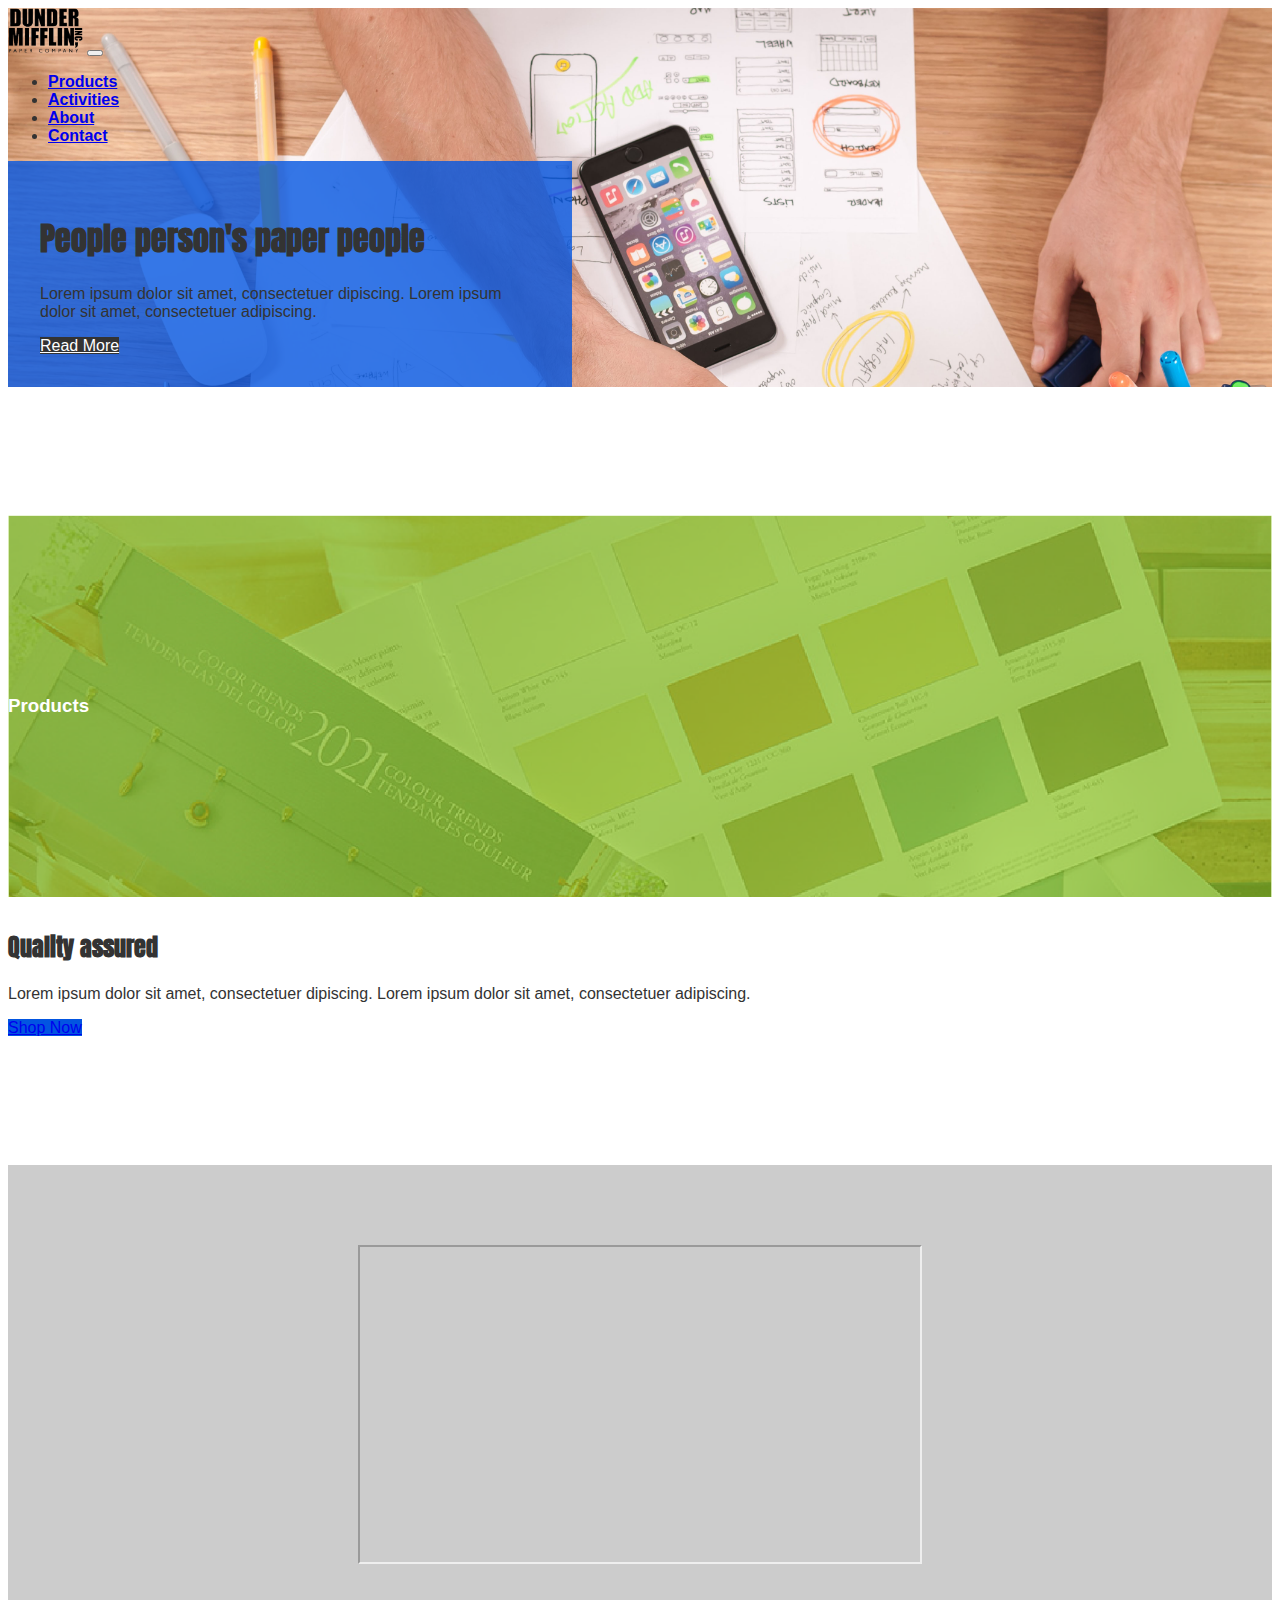
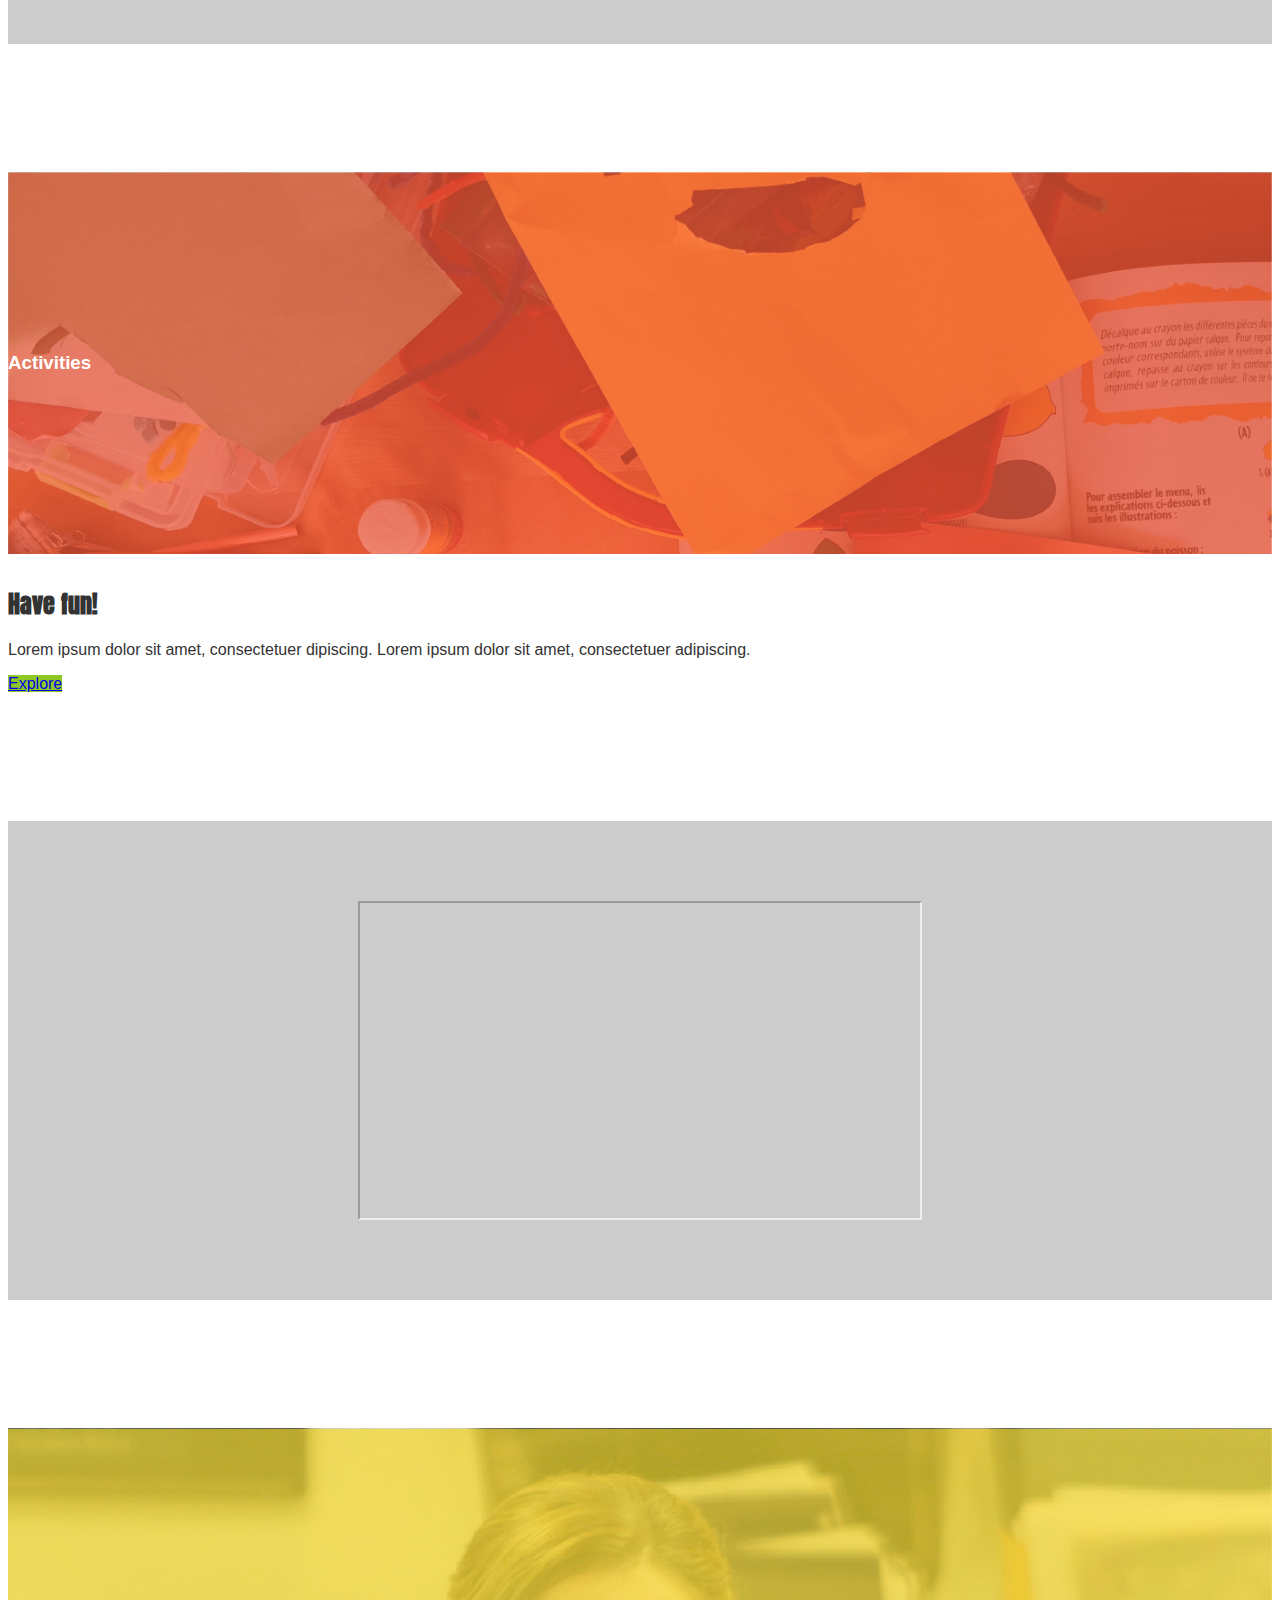
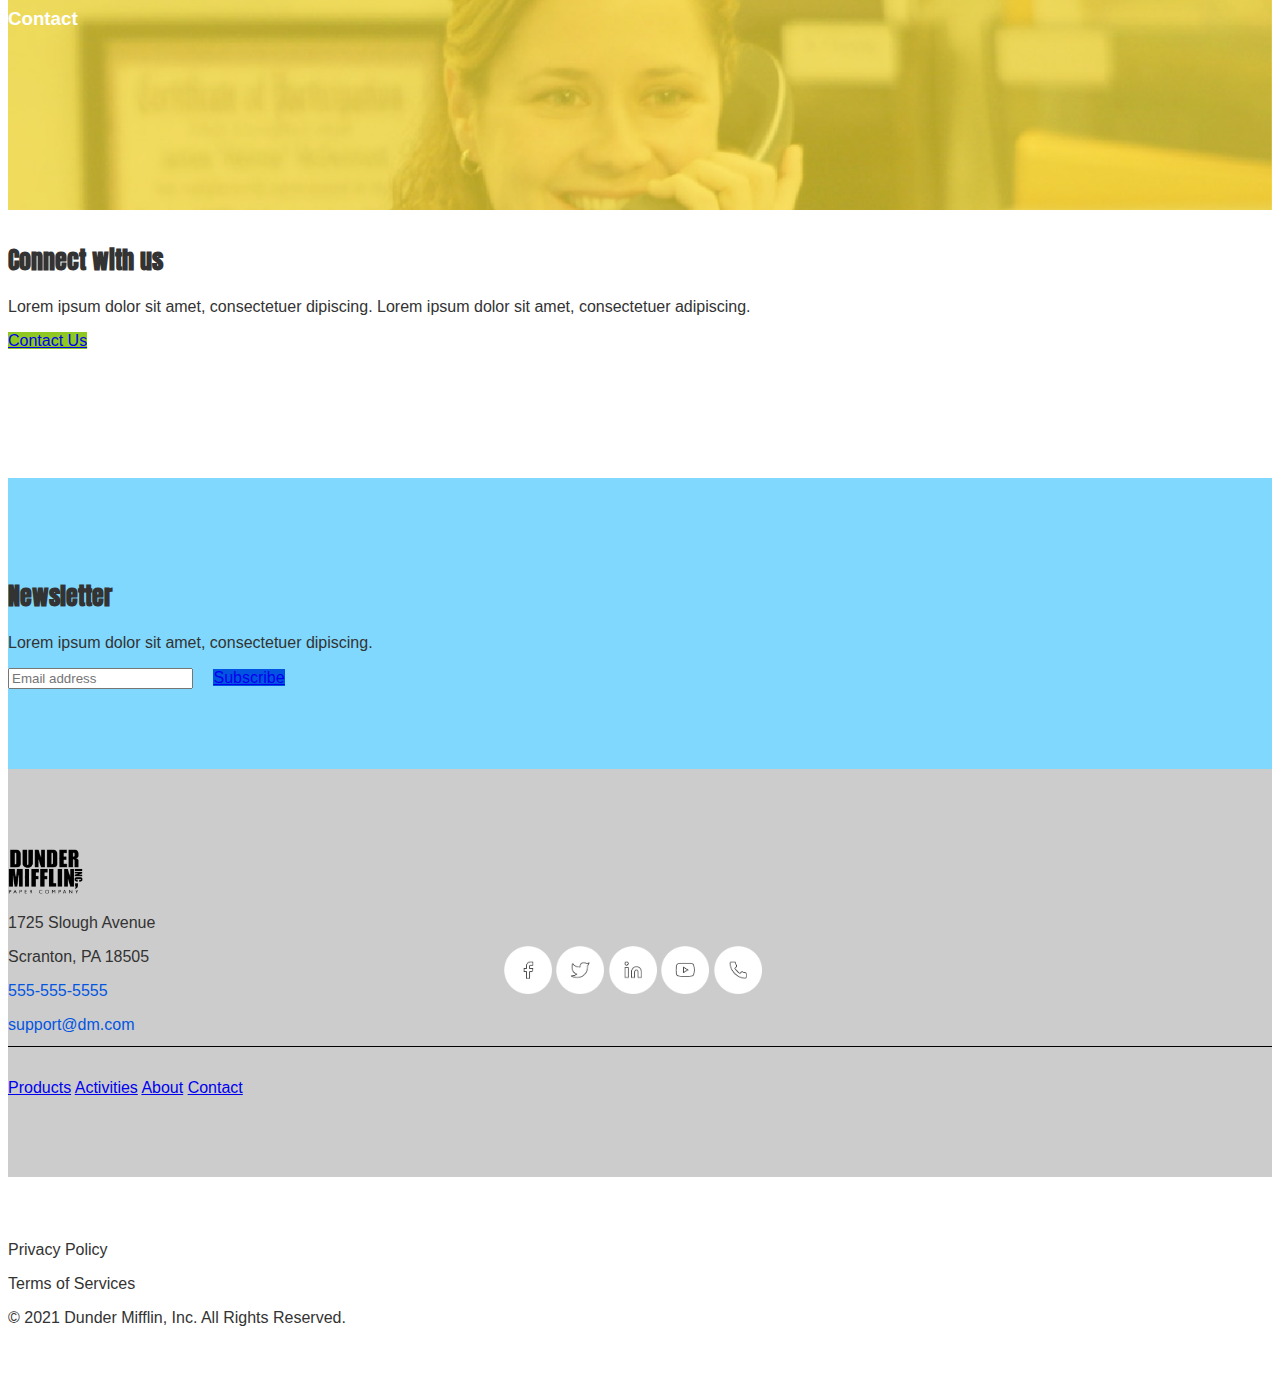
<file: index.html>
<!DOCTYPE html>
<html lang="en">

<head>
    <!-- Required meta tags -->
    <meta charset="utf-8">
    <meta name="viewport" content="width=device-width, initial-scale=1">

    <!-- Bootstrap CSS -->
    <link href="https://cdn.jsdelivr.net/npm/bootstrap@5.0.0-beta1/dist/css/bootstrap.min.css" rel="stylesheet"
        integrity="sha384-giJF6kkoqNQ00vy+HMDP7azOuL0xtbfIcaT9wjKHr8RbDVddVHyTfAAsrekwKmP1" crossorigin="anonymous">

    <!-- Custom CSS -->
    <link rel="stylesheet" href="css/main.css" type="text/css">

    <!-- Google font -->
    <link rel="preconnect" href="https://fonts.gstatic.com">
    <link href="https://fonts.googleapis.com/css2?family=Anton&display=swap" rel="stylesheet">

    <title>Dunder Mifflin Paper Company</title>
</head>

<body>
    <!-- Navbar component-->
    <header class="vh-100 d-flex flex-wrap">
        <nav id="navbar" class="navbar navbar-light navbar-expand-md bg-transparent align-self-start w-100">
            <div class="container">
                <a class="logo navbar-brand" href="index.html"><img class="logo" src="images/logo.png" alt="Dunder Mifflin logo"></a>
      
                <button class="navbar-toggler" type="button" data-bs-toggle="collapse" data-bs-target="#navbarResponsive"
                    aria-controls="navbarResponsive" aria-expanded="false" aria-label="Toggle navigation">
                    <span class="navbar-toggler-icon"></span>
                </button>

                <div id="navbarResponsive" class="collapse navbar-collapse">
                    <ul class="navbar-nav">
                        <li class="nav-item"><a class="nav-link" href="products.html">Products</a></li>
                        <li class="nav-item"><a class="nav-link" href="activities.html">Activities</a></li>
                        <li class="nav-item"><a class="nav-link" href="about.html">About</a></li>
                        <li class="nav-item"><a class="nav-link" href="contact.html">Contact</a></li>
                    </ul>
                </div>
            </div>
        </nav>

        <!-- Banner -->
        <div class="container d-flex">
            <section class="align-self-center">
                <h1>People person's paper people</h1>
                <p>Lorem ipsum dolor sit amet, consectetuer dipiscing. Lorem ipsum dolor sit amet, consectetuer adipiscing.</p>
                <!-- Button component -->
                <a class="btn btn-info" href="about.html">Read More</a>
            </section>
        </div>
    </header>

    <main>
        <!-- Products -->
        <div id="products" class="container">
            <section class="row flex-md-row-reverse">
                    
                <h3 class="col-md-7 text-center">Products</h3>

                <div class="col-md-1"></div>

                <article class="col-md-4 align-self-center">
                    <h2>Quality assured</h2>
                    <p>Lorem ipsum dolor sit amet, consectetuer dipiscing. Lorem ipsum dolor sit amet, consectetuer adipiscing.</p>
                    <a class="btn btn-primary" href="products.html">Shop Now</a>
                </article>
            </section>
        </div>
        
        <div class="video">
            <iframe width="560" height="315" src="https://www.youtube.com/embed/cS9qCre_sv8" allow="accelerometer; autoplay; clipboard-write; encrypted-media; gyroscope; picture-in-picture" allowfullscreen></iframe>
        </div>

        <!-- Activities -->
        <div id="activities" class="container">
            <section class="row flex-md-row">

                <h3 class="col-md-7 text-center">Activities</h3>
                
                <div class="col-md-1"></div>

                <article class="col-md-4 align-self-center">
                    <h2>Have fun!</h2>
                    <p>Lorem ipsum dolor sit amet, consectetuer dipiscing. Lorem ipsum dolor sit amet, consectetuer adipiscing.</p>
                    <a class="btn btn-secondary" href="activities.html">Explore</a>
                </article>
            </section>
        </div>

        <div class="video">
            <iframe width="560" height="315" src="https://www.youtube.com/embed/NM4yQV8ZoHY" allow="accelerometer; autoplay; clipboard-write; encrypted-media; gyroscope; picture-in-picture" allowfullscreen></iframe>
        </div>

        <!-- Contact -->
        <div id="contact" class="container">
            <section class="row d-flex flex-md-row-reverse">

                <h3 class="col-md-7 text-center">Contact</h3>
                
                <div class="col-md-1"></div>

                <article class="col-md-4 align-self-center">
                    <h2>Connect with us</h2>
                    <p>Lorem ipsum dolor sit amet, consectetuer dipiscing. Lorem ipsum dolor sit amet, consectetuer adipiscing.</p>
                    <a class="btn btn-secondary" href="contact.html">Contact Us</a>
                </article>
            </section>
        </div>
    </main>

    <footer>
        <!-- Newsletter -->
        <div id="newsletter" class="container">
            <section class="row d-flex flex-md-row flex-wrap">
                <div class="col-lg-4 text-center">
                    <h2>Newsletter</h2>
                    <p>Lorem ipsum dolor sit amet, consectetuer dipiscing.</p>
                </div>

                <div class="col-lg-1"></div>

                <div class="col-lg-7">
                    <div class="container d-flex flex-wrap">
                        <input type="email" class="form-control" id="exampleFormControlInput1" placeholder="Email address">

                        <a class="btn btn-primary" href="#">Subscribe</a>
                    </div>
                </div>
            </section>
        </div>

        <!-- Main footer -->
        <section id="grey-bg">
            <div id="footer" class="container">
                <div class="row d-flex flex-xs-row flex-wrap">
                    <a class="logo col-2" href="index.html"><img class="logo" src="images/logo.png" alt="Dunder Mifflin logo"></a>

                    <!-- <div class="col-"></div> -->

                    <div class="col-10 d-flex">
                        <div>
                            <p>1725 Slough Avenue</p>
                            <p>Scranton, PA 18505</p>
                        
                            <p class="blue">555-555-5555</p>
                            <p class="blue">support@dm.com</p>
                        </div>
                    </div>
                </div>

                <div id="social">
                    <a href="#"><img class="icon" src="images/facebook.png" alt="Facebook"></a>
                    <a href="#"><img class="icon" src="images/twitter.png" alt="Twitter"></a>
                    <a href="#"><img class="icon" src="images/linkedin.png" alt="LinkedIn"></a>
                    <a href="#"><img class="icon" src="images/youtube.png" alt="YouTube"></a>
                    <a href="#"><img class="icon" src="images/phone.png" alt="Phone"></a>
                </div>

                <div id="quicklinks" class="d-flex justify-content-center">
                    <div class="wrapper text-center d-flex flex-md-row">
                        <a class="nav-link" href="#">Products</a>
                        <a class="nav-link" href="#">Activities</a>
                        <a class="nav-link" href="#">About</a>
                        <a class="nav-link" href="#">Contact</a>
                    </div>
                </div>
            </div>
        </section>

        <!-- Legal -->
        <div id="white-bg">
            <div class="container">
                <div class="row d-flex flex-sm-row flex-wrap">
                    <div class="col-3"></div>
                    <p class="col-3 text-center">Privacy Policy</p>
                    <p class="col-3 text-center">Terms of Services</p>
                    <div class="col-3"></div>
                    <p class="text-center">&copy; 2021 Dunder Mifflin, Inc. All Rights Reserved.</p>
                </div>
            </div>
        </div>
    </footer>

    <!-- Option 1: Bootstrap Bundle with Popper -->
    <script src="https://cdn.jsdelivr.net/npm/bootstrap@5.0.0-beta1/dist/js/bootstrap.bundle.min.js"
    integrity="sha384-ygbV9kiqUc6oa4msXn9868pTtWMgiQaeYH7/t7LECLbyPA2x65Kgf80OJFdroafW"
    crossorigin="anonymous"></script>
</body>

</html>
</file>
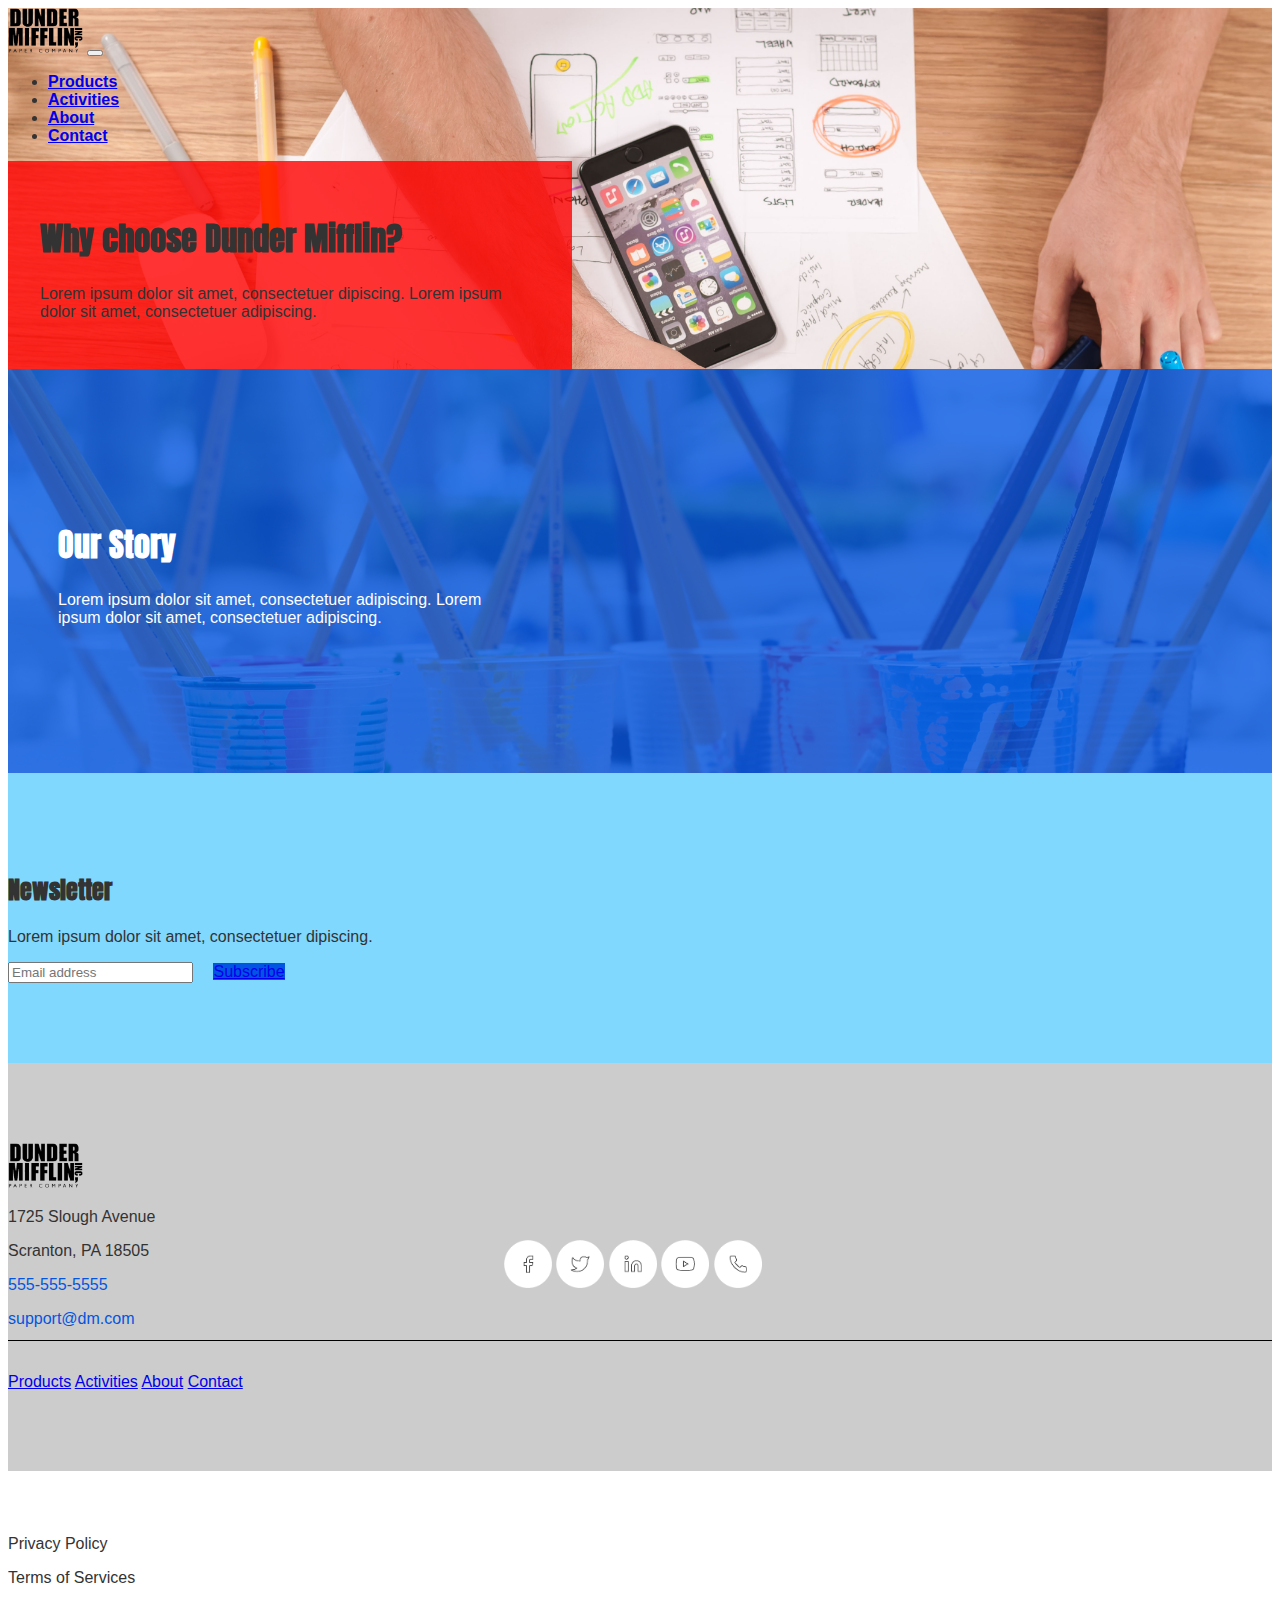
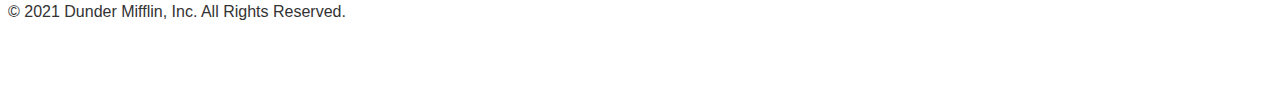
<file: about.html>
<!DOCTYPE html>
<html lang="en">

<head>
    <!-- Required meta tags -->
    <meta charset="utf-8">
    <meta name="viewport" content="width=device-width, initial-scale=1">

    <!-- Bootstrap CSS -->
    <link href="https://cdn.jsdelivr.net/npm/bootstrap@5.0.0-beta1/dist/css/bootstrap.min.css" rel="stylesheet"
        integrity="sha384-giJF6kkoqNQ00vy+HMDP7azOuL0xtbfIcaT9wjKHr8RbDVddVHyTfAAsrekwKmP1" crossorigin="anonymous">

    <!-- Custom CSS -->
    <link rel="stylesheet" href="css/main.css" type="text/css">

    <!-- Google font -->
    <link rel="preconnect" href="https://fonts.gstatic.com">
    <link href="https://fonts.googleapis.com/css2?family=Anton&display=swap" rel="stylesheet">

    <title>Dunder Mifflin Paper Company</title>
</head>

<body>
    <!-- Navbar component-->
    <header class="vh-100 d-flex flex-wrap about">
        <nav id="navbar" class="navbar navbar-light navbar-expand-md bg-transparent align-self-start w-100">
            <div class="container">
                <a class="logo navbar-brand" href="index.html"><img class="logo" src="images/logo.png" alt="Dunder Mifflin logo"></a>
      
                <button class="navbar-toggler" type="button" data-bs-toggle="collapse" data-bs-target="#navbarResponsive"
                    aria-controls="navbarResponsive" aria-expanded="false" aria-label="Toggle navigation">
                    <span class="navbar-toggler-icon"></span>
                </button>

                <div id="navbarResponsive" class="collapse navbar-collapse">
                    <ul class="navbar-nav">
                        <li class="nav-item"><a class="nav-link" href="products.html">Products</a></li>
                        <li class="nav-item"><a class="nav-link" href="activities.html">Activities</a></li>
                        <li class="nav-item"><a class="nav-link" href="about.html">About</a></li>
                        <li class="nav-item"><a class="nav-link" href="contact.html">Contact</a></li>
                    </ul>
                </div>
            </div>
        </nav>

        <!-- Banner -->
        <div class="container d-flex">
            <section class="align-self-center">
                <h1>Why choose Dunder Mifflin?</h1>
                <p>Lorem ipsum dolor sit amet, consectetuer dipiscing. Lorem ipsum dolor sit amet, consectetuer adipiscing.</p>
            </section>
        </div>
    </header>


    <div class="about-us my-5 py-5">
        <div class="container">
            <div class="row justify-content-center align-items-center">
                <div class="col-12 col-md-10 about-us-content">
                    <h1>Our Story</h1>
                    <p>Lorem ipsum dolor sit amet, consectetuer adipiscing. Lorem ipsum dolor sit amet, consectetuer adipiscing.</p>
                </div>
            </div>
        </div>
    </div>


    <footer>
        <!-- Newsletter -->
        <div id="newsletter" class="container">
            <section class="row d-flex flex-md-row flex-wrap">
                <div class="col-lg-4 text-center">
                    <h2>Newsletter</h2>
                    <p>Lorem ipsum dolor sit amet, consectetuer dipiscing.</p>
                </div>

                <div class="col-lg-1"></div>

                <div class="col-lg-7">
                    <div class="container d-flex flex-wrap">
                        <input type="email" class="form-control" id="exampleFormControlInput1" placeholder="Email address">

                        <a class="btn btn-primary" href="#">Subscribe</a>
                    </div>
                </div>
            </section>
        </div>

        <!-- Main footer -->
        <section id="grey-bg">
            <div id="footer" class="container">
                <div class="row d-flex flex-xs-row flex-wrap">
                    <a class="logo col-2" href="index.html"><img class="logo" src="images/logo.png" alt="Dunder Mifflin logo"></a>

                    <!-- <div class="col-"></div> -->

                    <div class="col-10 d-flex">
                        <div>
                            <p>1725 Slough Avenue</p>
                            <p>Scranton, PA 18505</p>
                        
                            <p class="blue">555-555-5555</p>
                            <p class="blue">support@dm.com</p>
                        </div>
                    </div>
                </div>

                <div id="social">
                    <a href="#"><img class="icon" src="images/facebook.png" alt="Facebook"></a>
                    <a href="#"><img class="icon" src="images/twitter.png" alt="Twitter"></a>
                    <a href="#"><img class="icon" src="images/linkedin.png" alt="LinkedIn"></a>
                    <a href="#"><img class="icon" src="images/youtube.png" alt="YouTube"></a>
                    <a href="#"><img class="icon" src="images/phone.png" alt="Phone"></a>
                </div>

                <div id="quicklinks" class="d-flex justify-content-center">
                    <div class="wrapper text-center d-flex flex-md-row">
                        <a class="nav-link" href="#">Products</a>
                        <a class="nav-link" href="#">Activities</a>
                        <a class="nav-link" href="#">About</a>
                        <a class="nav-link" href="#">Contact</a>
                    </div>
                </div>
            </div>
        </section>

        <!-- Legal -->
        <div id="white-bg">
            <div class="container">
                <div class="row d-flex flex-sm-row flex-wrap">
                    <div class="col-3"></div>
                    <p class="col-3 text-center">Privacy Policy</p>
                    <p class="col-3 text-center">Terms of Services</p>
                    <div class="col-3"></div>
                    <p class="text-center">&copy; 2021 Dunder Mifflin, Inc. All Rights Reserved.</p>
                </div>
            </div>
        </div>
    </footer>

    <!-- Option 1: Bootstrap Bundle with Popper -->
    <script src="https://cdn.jsdelivr.net/npm/bootstrap@5.0.0-beta1/dist/js/bootstrap.bundle.min.js"
    integrity="sha384-ygbV9kiqUc6oa4msXn9868pTtWMgiQaeYH7/t7LECLbyPA2x65Kgf80OJFdroafW"
    crossorigin="anonymous"></script>
</body>

</html>
</file>
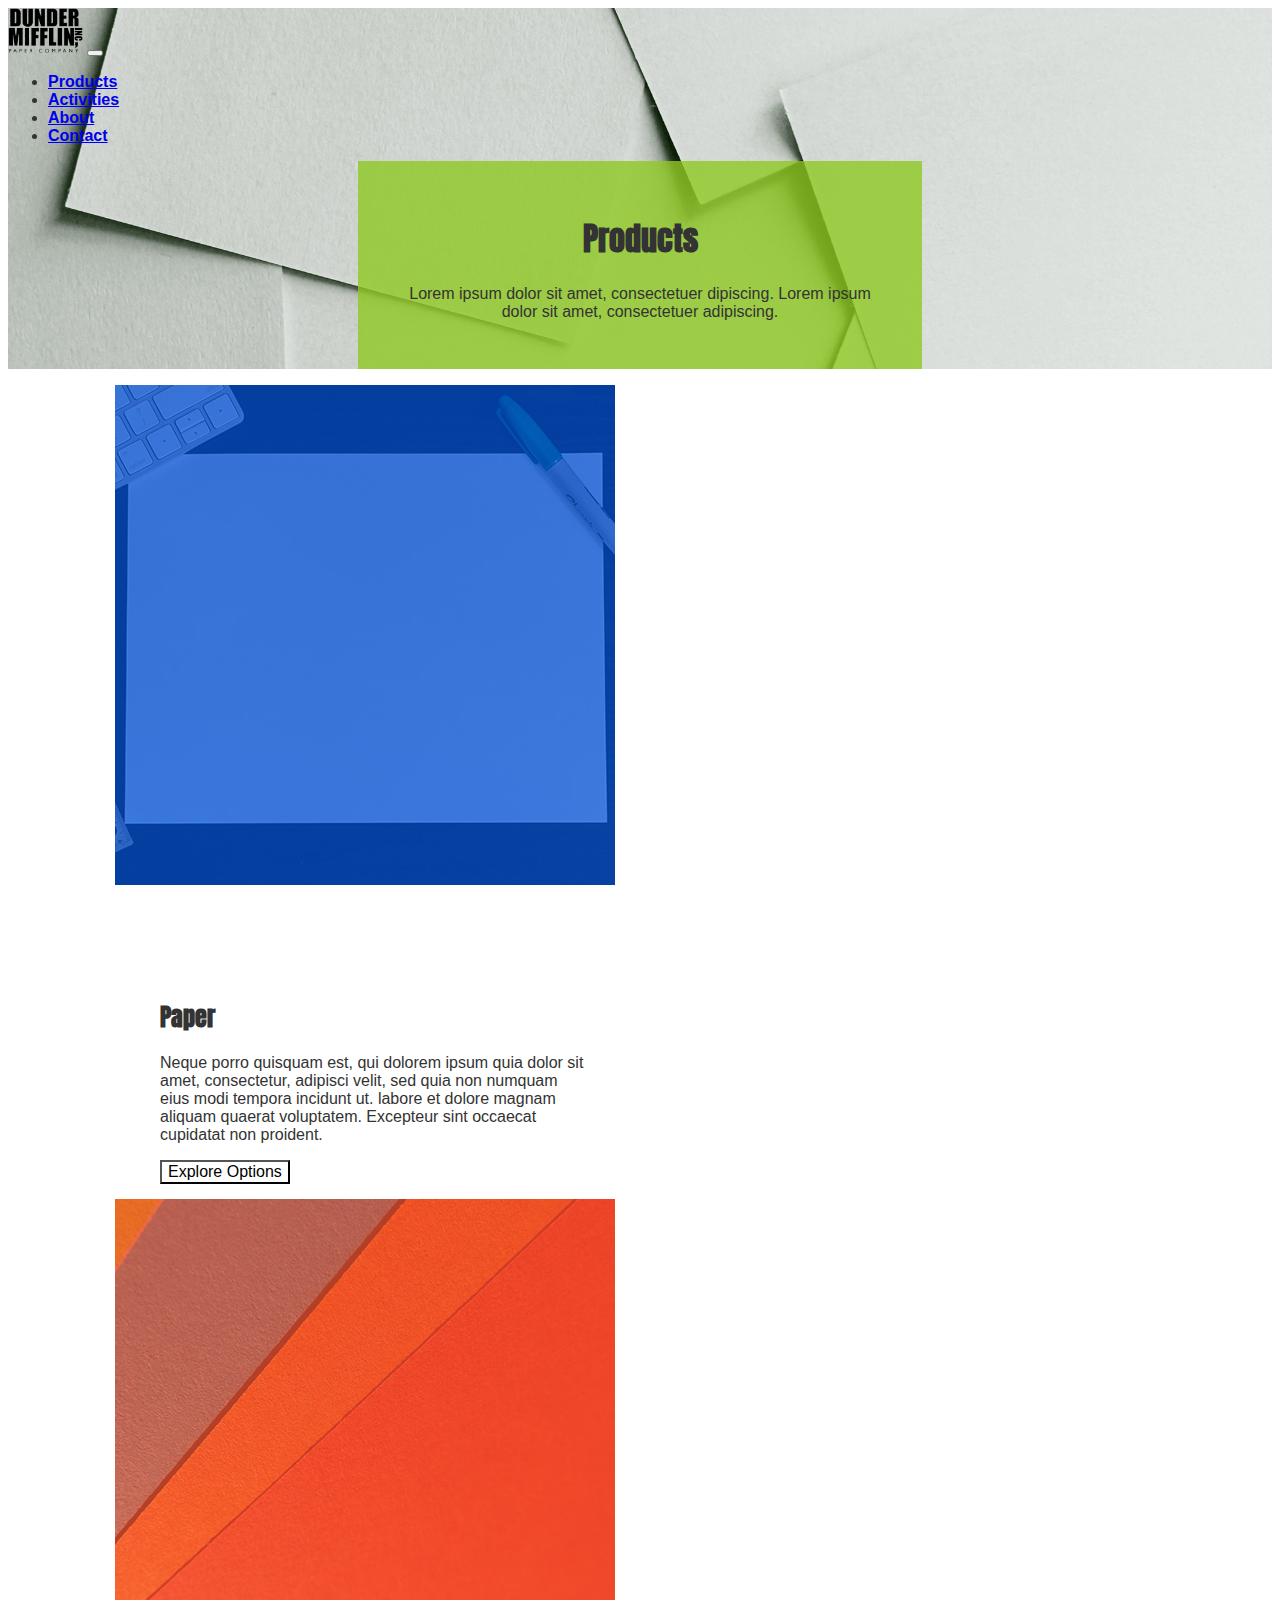
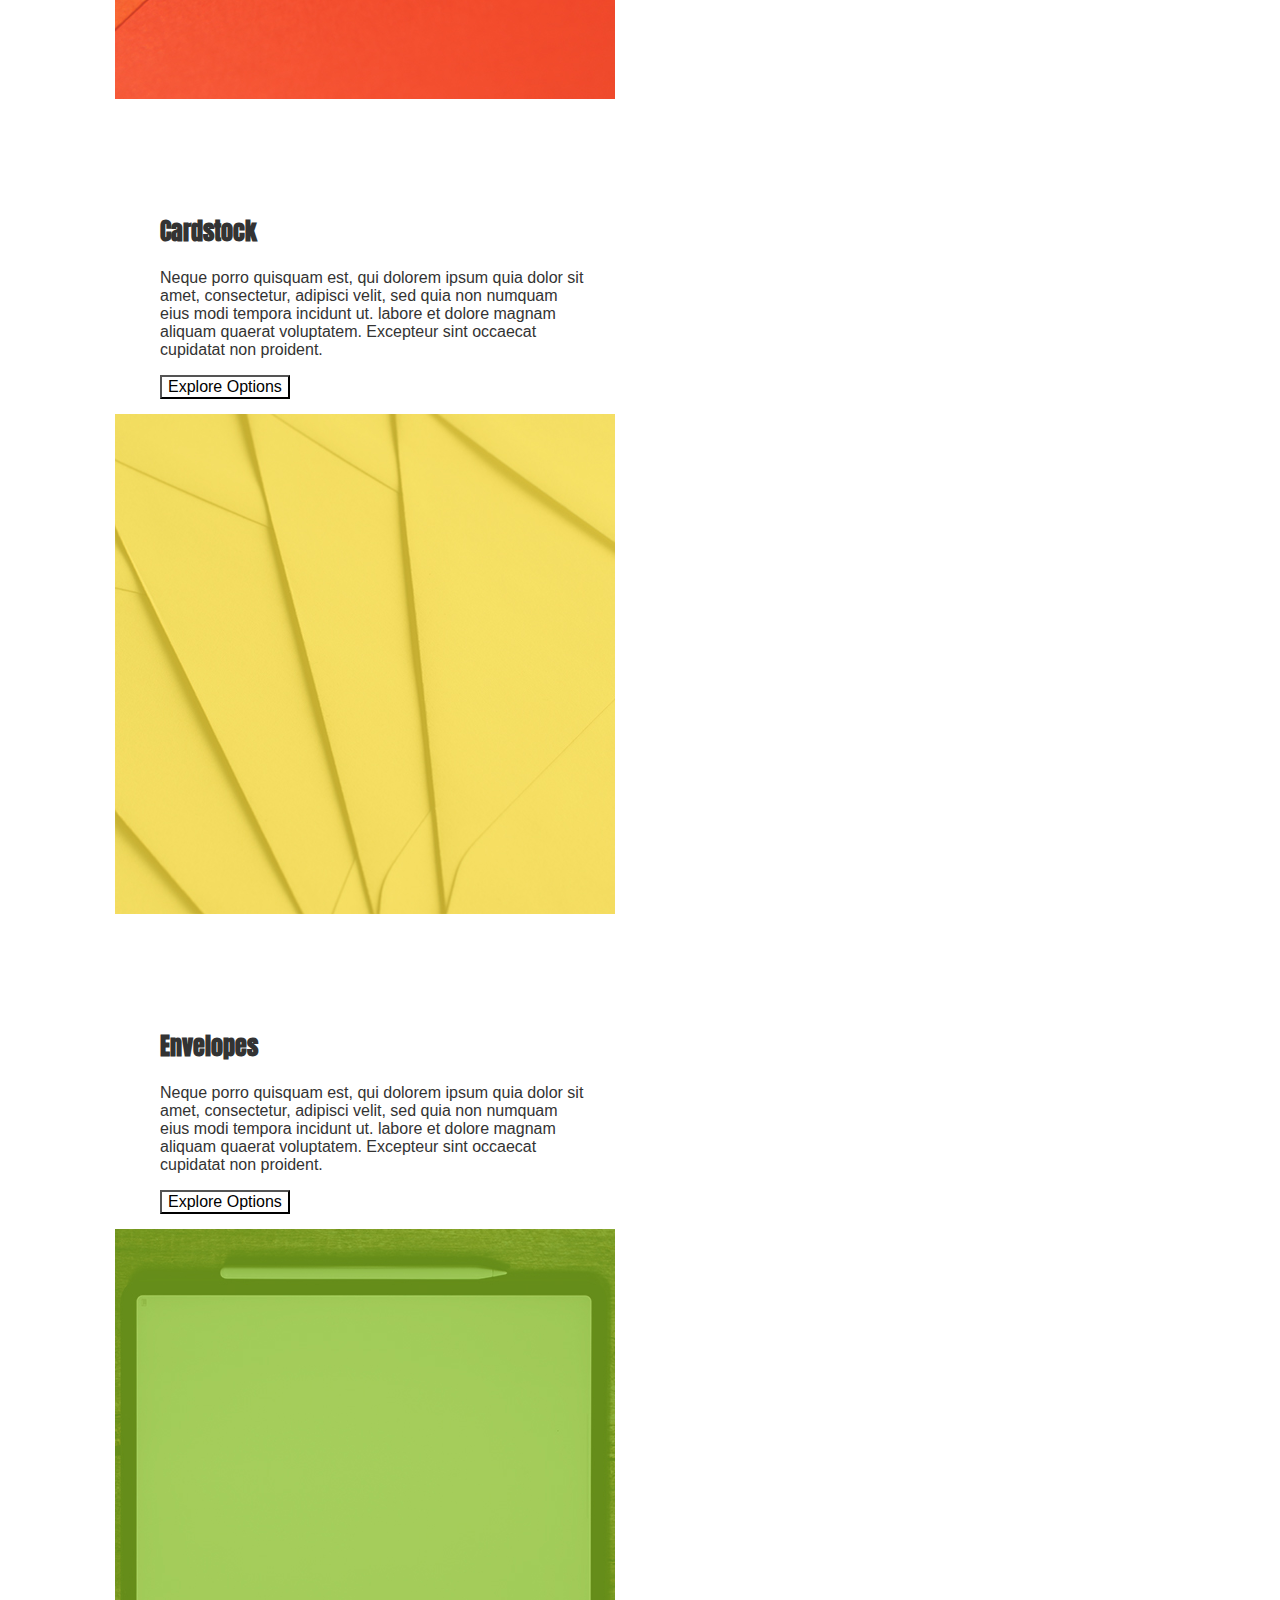
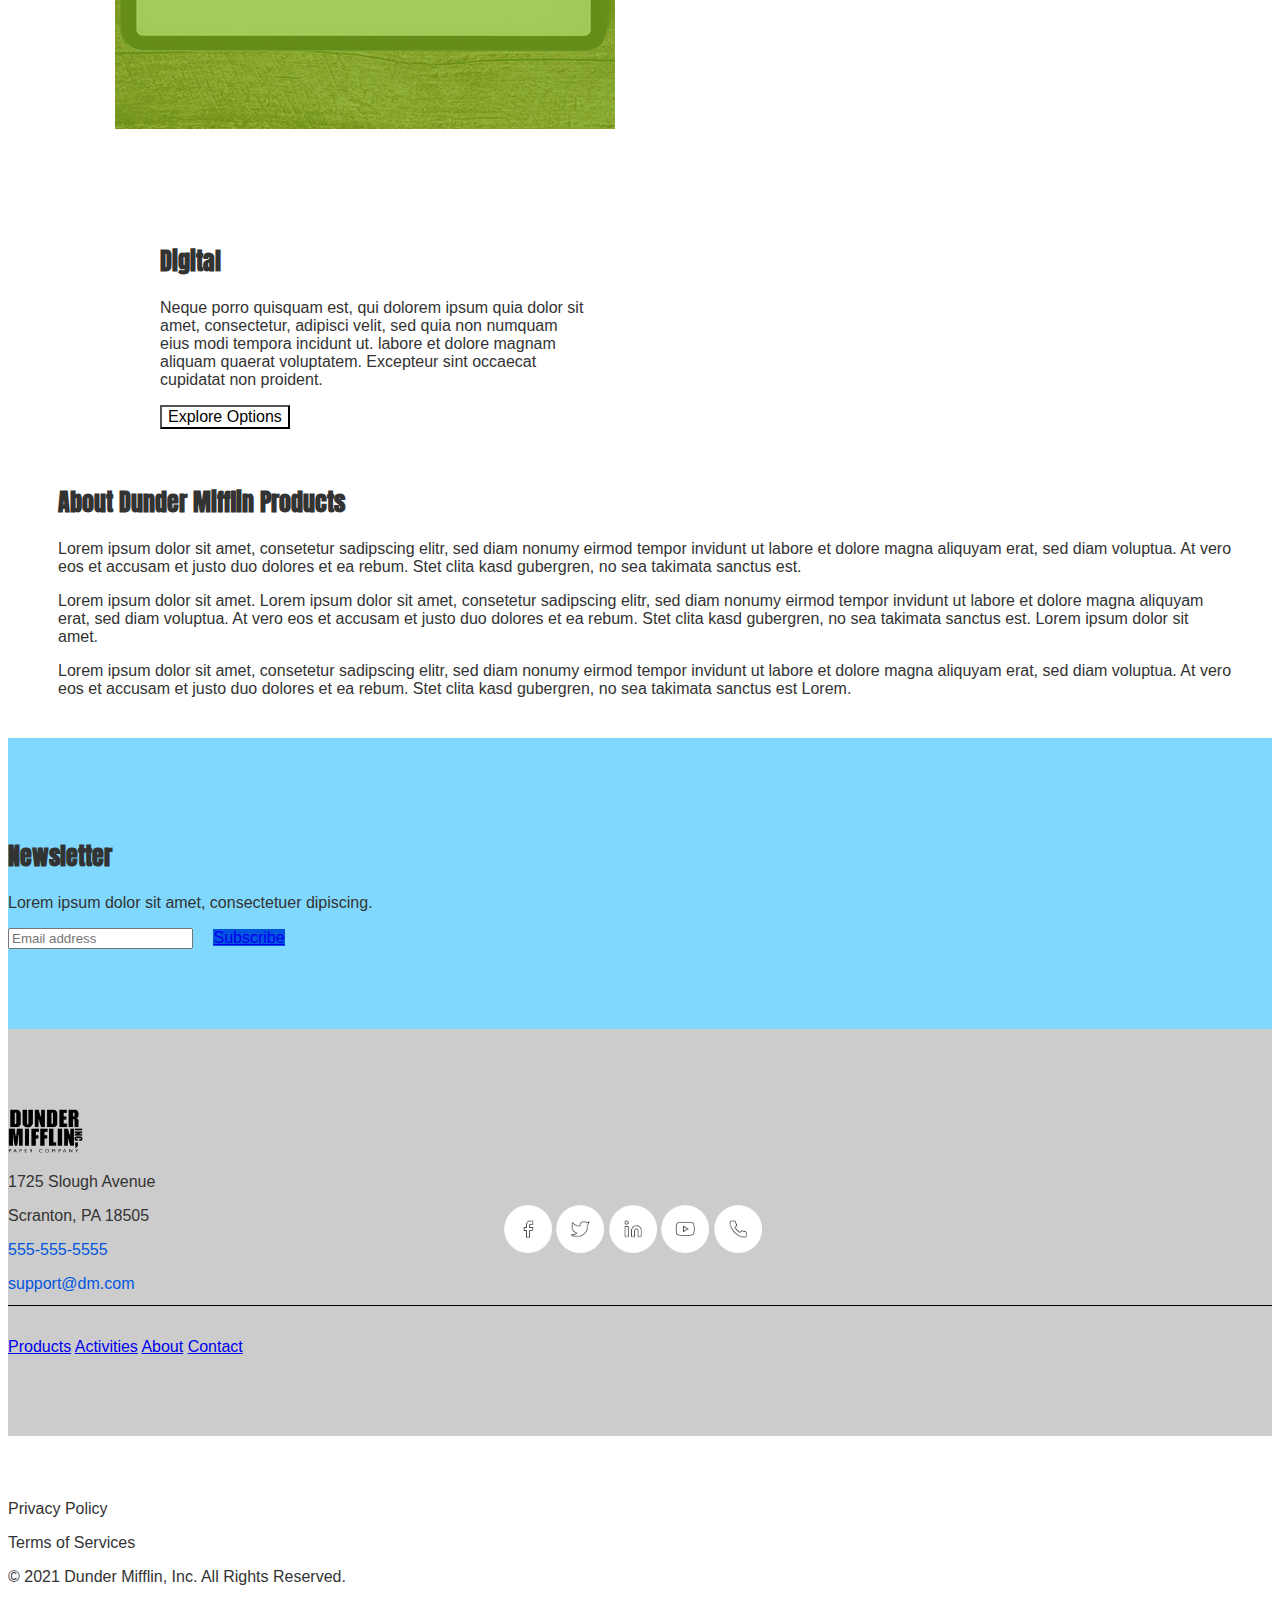
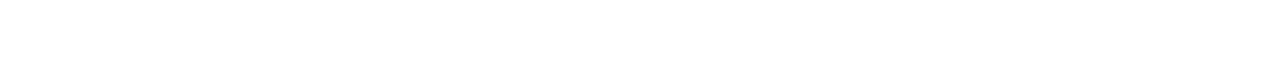
<file: products.html>
<!DOCTYPE html>
<html lang="en">

	<head>

        <!-- Required meta tags -->
        <meta charset="utf-8">
        <meta name="viewport" content="width=device-width, initial-scale=1">

		<!--[if lt IE 9]>
			<script src="js/html5shiv-printshiv.min.js"></script>
        <![endif]-->
        
        <!-- Bootstrap CSS -->
        <link href="https://cdn.jsdelivr.net/npm/bootstrap@5.0.0-beta1/dist/css/bootstrap.min.css" rel="stylesheet"
        integrity="sha384-giJF6kkoqNQ00vy+HMDP7azOuL0xtbfIcaT9wjKHr8RbDVddVHyTfAAsrekwKmP1" crossorigin="anonymous">
        
        <!-- Custom CSS -->
        <link type="text/css" rel="stylesheet" href="css/main.css" />
        
        <!-- Google font -->
        <link rel="preconnect" href="https://fonts.gstatic.com">
        <link href="https://fonts.googleapis.com/css2?family=Anton&display=swap" rel="stylesheet">

        <title>Dunder Mifflin Paper Company - Products</title>

    </head>
    
    <body>
        <!-- Navbar component-->
        <header id="products-header" class="vh-100 d-flex flex-wrap">
            <nav id="navbar" class="navbar navbar-light navbar-expand-md bg-transparent align-self-start w-100">
                <div class="container">
                    <a class="logo navbar-brand" href="index.html"><img class="logo" src="images/logo.png" alt="Dunder Mifflin logo"></a>
        
                    <button class="navbar-toggler" type="button" data-bs-toggle="collapse" data-bs-target="#navbarResponsive"
                        aria-controls="navbarResponsive" aria-expanded="false" aria-label="Toggle navigation">
                        <span class="navbar-toggler-icon"></span>
                    </button>

                    <div id="navbarResponsive" class="collapse navbar-collapse">
                        <ul class="navbar-nav">
                            <li class="nav-item"><a class="nav-link" href="products.html">Products</a></li>
                            <li class="nav-item"><a class="nav-link" href="activities.html">Activities</a></li>
                            <li class="nav-item"><a class="nav-link" href="about.html">About</a></li>
                            <li class="nav-item"><a class="nav-link" href="contact.html">Contact</a></li>
                        </ul>
                    </div>
                </div>
            </nav>

            <!-- Banner -->
            <div class="container justify-content-center align-items-center">
                <section class="section-center">
                    <h1>Products</h1>
                    <p>Lorem ipsum dolor sit amet, consectetuer dipiscing. Lorem ipsum dolor sit amet, consectetuer adipiscing.</p>
                </section>
            </div>
        </header>

        <!-- Products Section -->
        <main id="main-products">
            <section class="container">  
                <div class="row">

                    <!-- Paper -->
                    <div class="col-sm">
                        <div class="card text-white">
                            <img class="product-img" src="images/paper.jpg" alt="White piece of paper on desk with keyboard and sharpie">
                            <div class="card-img-overlay copy">
                              <h2 class="card-title">Paper</h2>
                              <p class="card-text">Neque porro quisquam est, qui dolorem ipsum quia dolor sit amet, consectetur, adipisci velit, sed quia non numquam eius modi tempora incidunt ut. labore et dolore magnam aliquam quaerat voluptatem. Excepteur sint occaecat cupidatat non proident.</p>
                              <button type="button" class="btn btn-light">Explore Options</button>
                            </div>
                          </div>
                    </div>

                    <!-- Cardstock -->
                    <div class="col-sm">
                        <div class="card text-white">
                            <img class="product-img" src="images/cardstock.jpg" alt="Pieces of different colored cardstock">
                            <div class="card-img-overlay copy">
                              <h2 class="card-title">Cardstock</h2>
                              <p class="card-text">Neque porro quisquam est, qui dolorem ipsum quia dolor sit amet, consectetur, adipisci velit, sed quia non numquam eius modi tempora incidunt ut. labore et dolore magnam aliquam quaerat voluptatem. Excepteur sint occaecat cupidatat non proident.</p>
                              <button type="button" class="btn btn-light">Explore Options</button>
                            </div>
                          </div>
                    </div>

                </div>

                <div class="row">
                    
                    <!-- Envelopes -->
                    <div class="col-sm">
                        <div class="card text-white">
                            <img class="product-img" src="images/envelopes.jpg" alt="Envelopes stacked on top of eachother">
                            <div class="card-img-overlay copy">
                            <h2 class="card-title">Envelopes</h2>
                            <p class="card-text">Neque porro quisquam est, qui dolorem ipsum quia dolor sit amet, consectetur, adipisci velit, sed quia non numquam eius modi tempora incidunt ut. labore et dolore magnam aliquam quaerat voluptatem. Excepteur sint occaecat cupidatat non proident.</p>
                            <button type="button" class="btn btn-light">Explore Options</button>
                            </div>
                        </div>
                    </div>

                    <!-- Digital -->
                    <div class="col-sm">
                        <div class="card text-white">
                            <img class="product-img" src="images/digital.jpg" alt="Pieces of different colored cardstock">
                            <div class="card-img-overlay copy">
                            <h2 class="card-title">Digital</h2>
                            <p class="card-text">Neque porro quisquam est, qui dolorem ipsum quia dolor sit amet, consectetur, adipisci velit, sed quia non numquam eius modi tempora incidunt ut. labore et dolore magnam aliquam quaerat voluptatem. Excepteur sint occaecat cupidatat non proident.</p>
                            <button type="button" class="btn btn-light">Explore Options</button>
                            </div>
                        </div>
                    </div>

                </div>

            </section>

            <section class="about-products">
                <h2>About Dunder Mifflin Products</h2>
                <p>Lorem ipsum dolor sit amet, consetetur sadipscing elitr, sed diam nonumy eirmod tempor invidunt ut labore et dolore magna aliquyam erat, sed diam voluptua. At vero eos et accusam et justo duo dolores et ea rebum. Stet clita kasd gubergren, no sea takimata sanctus est.</p>
                <p>Lorem ipsum dolor sit amet. Lorem ipsum dolor sit amet, consetetur sadipscing elitr, sed diam nonumy eirmod tempor invidunt ut labore et dolore magna aliquyam erat, sed diam voluptua. At vero eos et accusam et justo duo dolores et ea rebum. Stet clita kasd gubergren, no sea takimata sanctus est. Lorem ipsum dolor sit amet.</p>
                <p>Lorem ipsum dolor sit amet, consetetur sadipscing elitr, sed diam nonumy eirmod tempor invidunt ut labore et dolore magna aliquyam erat, sed diam voluptua. At vero eos et accusam et justo duo dolores et ea rebum. Stet clita kasd gubergren, no sea takimata sanctus est Lorem.</p>
            </section>

        </main>

        <footer>
            <!-- Newsletter -->
            <div id="newsletter" class="container">
                <section class="row d-flex flex-md-row flex-wrap">
                    <div class="col-lg-4 text-center">
                        <h2>Newsletter</h2>
                        <p>Lorem ipsum dolor sit amet, consectetuer dipiscing.</p>
                    </div>
    
                    <div class="col-lg-1"></div>
    
                    <div class="col-lg-7">
                        <div class="container d-flex flex-wrap">
                            <input type="email" class="form-control" id="exampleFormControlInput1" placeholder="Email address">
    
                            <a class="btn btn-primary" href="#">Subscribe</a>
                        </div>
                    </div>
                </section>
            </div>
    
            <!-- Main footer -->
            <section id="grey-bg">
                <div id="footer" class="container">
                    <div class="row d-flex flex-xs-row flex-wrap">
                        <a class="logo col-2" href="index.html"><img class="logo" src="images/logo.png" alt="Dunder Mifflin logo"></a>
    
                        <!-- <div class="col-"></div> -->
    
                        <div class="col-10 d-flex">
                            <div>
                                <p>1725 Slough Avenue</p>
                                <p>Scranton, PA 18505</p>
                            
                                <p class="blue">555-555-5555</p>
                                <p class="blue">support@dm.com</p>
                            </div>
                        </div>
                    </div>
    
                    <div id="social">
                        <a href="#"><img class="icon" src="images/facebook.png" alt="Facebook"></a>
                        <a href="#"><img class="icon" src="images/twitter.png" alt="Twitter"></a>
                        <a href="#"><img class="icon" src="images/linkedin.png" alt="LinkedIn"></a>
                        <a href="#"><img class="icon" src="images/youtube.png" alt="YouTube"></a>
                        <a href="#"><img class="icon" src="images/phone.png" alt="Phone"></a>
                    </div>
    
                    <div id="quicklinks" class="d-flex justify-content-center">
                        <div class="wrapper text-center d-flex flex-md-row">
                            <a class="nav-link" href="#">Products</a>
                            <a class="nav-link" href="#">Activities</a>
                            <a class="nav-link" href="#">About</a>
                            <a class="nav-link" href="#">Contact</a>
                        </div>
                    </div>
                </div>
            </section>
    
            <!-- Legal -->
            <div id="white-bg">
                <div class="container">
                    <div class="row d-flex flex-sm-row flex-wrap">
                        <div class="col-3"></div>
                        <p class="col-3 text-center">Privacy Policy</p>
                        <p class="col-3 text-center">Terms of Services</p>
                        <div class="col-3"></div>
                        <p class="text-center">&copy 2021 Dunder Mifflin, Inc. All Rights Reserved.</p>
                    </div>
                </div>
            </div>
        </footer>
    
        <!-- Option 1: Bootstrap Bundle with Popper -->
        <script src="https://cdn.jsdelivr.net/npm/bootstrap@5.0.0-beta1/dist/js/bootstrap.bundle.min.js"
        integrity="sha384-ygbV9kiqUc6oa4msXn9868pTtWMgiQaeYH7/t7LECLbyPA2x65Kgf80OJFdroafW"
        crossorigin="anonymous"></script>
        
    </body>

</html>
</file>
<file: css/main.css>
.bgImg {
  background-repeat: no-repeat;
  background-size: cover;
  padding: 180px 0;
  margin-bottom: 2rem;
  color: #ffffff;
}
body {
  font-family: "Helvetica", sans-serif;
  color: #333333;
}
h2,
h1 {
  font-family: "Anton", sans-serif;
}
.logo {
  width: 75px;
}
h3 {
  background-repeat: no-repeat;
  background-size: cover;
  padding: 180px 0;
  margin-bottom: 2rem;
  color: #ffffff;
  font-weight: 700;
}
.btn-info {
  background-color: #333333;
  border-color: #333333;
  color: #ffffff;
}
.btn-info:hover {
  background-color: #cccccc;
  border-color: #cccccc;
}
.btn-primary {
  background-color: #0255e1;
  border-color: #0255e1;
}
.btn-primary:hover {
  background-color: #80d8fe;
  border-color: #80d8fe;
}
.btn-secondary {
  background-color: #8fc823;
  border-color: #8fc823;
}
.btn-secondary:hover {
  background-color: #b1ea45;
  border-color: #b1ea45;
}
header {
  background-image: url("../images/banner.jpg");
  background-repeat: no-repeat;
  background-size: cover;
}
header nav ul.navbar-nav {
  margin-left: auto;
}
header nav ul.navbar-nav .nav-item {
  font-weight: 700;
}
header section {
  background-color: rgba(2, 85, 225, 0.8);
  padding: 2rem;
  max-width: 500px;
}
header.about section {
  background-color: rgba(255, 0, 0, 0.8);
}
#products-header {
  background-image: url("../images/banner_products.jpg");
  background-repeat: no-repeat;
  background-size: cover;
}
#products-header .section-center {
  margin: auto;
}
#products-header section {
  background-color: rgba(143, 200, 35, 0.8);
  padding: 2rem;
  max-width: 500px;
  text-align: center;
}
main .container {
  margin: 8rem auto;
}
main .container section img {
  max-width: 650px;
  margin-bottom: 2rem;
  margin-left: auto;
}
main .container section article {
  margin-right: auto;
}
main #products h3 {
  background-image: url("../images/brochures.png");
}
main #activities h3 {
  background-image: url("../images/crafts.png");
}
main #activities article {
  margin-left: auto;
}
main #contact h3 {
  background-image: url("../images/pam.png");
}
main .video {
  background-color: #cccccc;
  padding: 5rem 0;
}
main .video iframe {
  max-width: 560px;
  width: 100%;
  display: flex;
  margin: auto;
}
.about-us .about-us-content {
  position: relative;
  background-image: url('../images/our-story.jpg');
  background-size: cover;
  background-position: center center;
  padding: 130px 50px;
  z-index: 5;
  color: #fff;
}
.about-us .about-us-content:after {
  background-color: rgba(2, 85, 225, 0.8);
  content: '';
  right: 0;
  left: 0;
  bottom: 0;
  top: 0;
  position: absolute;
  z-index: -5;
}
.about-us .about-us-content p {
  width: 40%;
}
@include media-breakpoint-down(md) {
  width: 90%;
}
#main-products .container {
  margin: 1rem auto;
  max-width: 1050px;
}
.product-img {
  width: 100%;
  max-width: 500px;
}
.card {
  max-width: 500px;
  margin-bottom: 15px;
  border: none;
}
.card p {
  font-size: 0.7rem;
}
.copy {
  padding: 18% 6% 0 9%;
  max-width: 475px;
}
.btn-light {
  background-color: #ffffff;
  font-size: 0.7rem;
}
.about-products {
  margin: 55px 40px 40px 50px;
}
footer {
  background-color: #80d8fe;
}
footer #newsletter {
  padding: 5rem 0;
}
footer #newsletter .form-control {
  max-width: 30rem;
  margin-right: 1rem;
}
footer section#grey-bg {
  background-color: #cccccc;
  padding: 5rem 0;
}
footer section#grey-bg #footer .col-10 {
  margin: 1.5rem 0;
}
footer section#grey-bg #footer .col-10 p {
  margin-bottom: 0;
}
footer section#grey-bg #footer .col-10 .blue {
  color: #0255e1;
}
footer section#grey-bg #footer .icon {
  max-width: 3rem;
}
footer section#grey-bg #footer #quicklinks {
  margin-top: 3rem;
  border-top: 1px #000000 solid;
}
footer section#grey-bg #footer #quicklinks .wrapper {
  margin-top: 2rem;
}
footer #white-bg {
  background-color: #ffffff;
  padding: 3rem 0;
}
@media (min-width: 467px) {
  #footer .col-10 {
    justify-content: flex-end;
    margin-left: auto !important;
    margin-top: 0 !important;
  }
}
@media (min-width: 800px) {
  .card p {
    font-size: 1rem;
  }
  .copy .btn-light {
    font-size: 1rem;
  }
}
@media (min-width: 992px) {
  #newsletter h2,
  #newsletter p {
    text-align: left;
  }
  #social {
    max-width: 17rem;
    margin: auto;
    margin-top: -7rem;
  }
  #quicklinks {
    margin-top: 7rem;
  }
}
</file>
